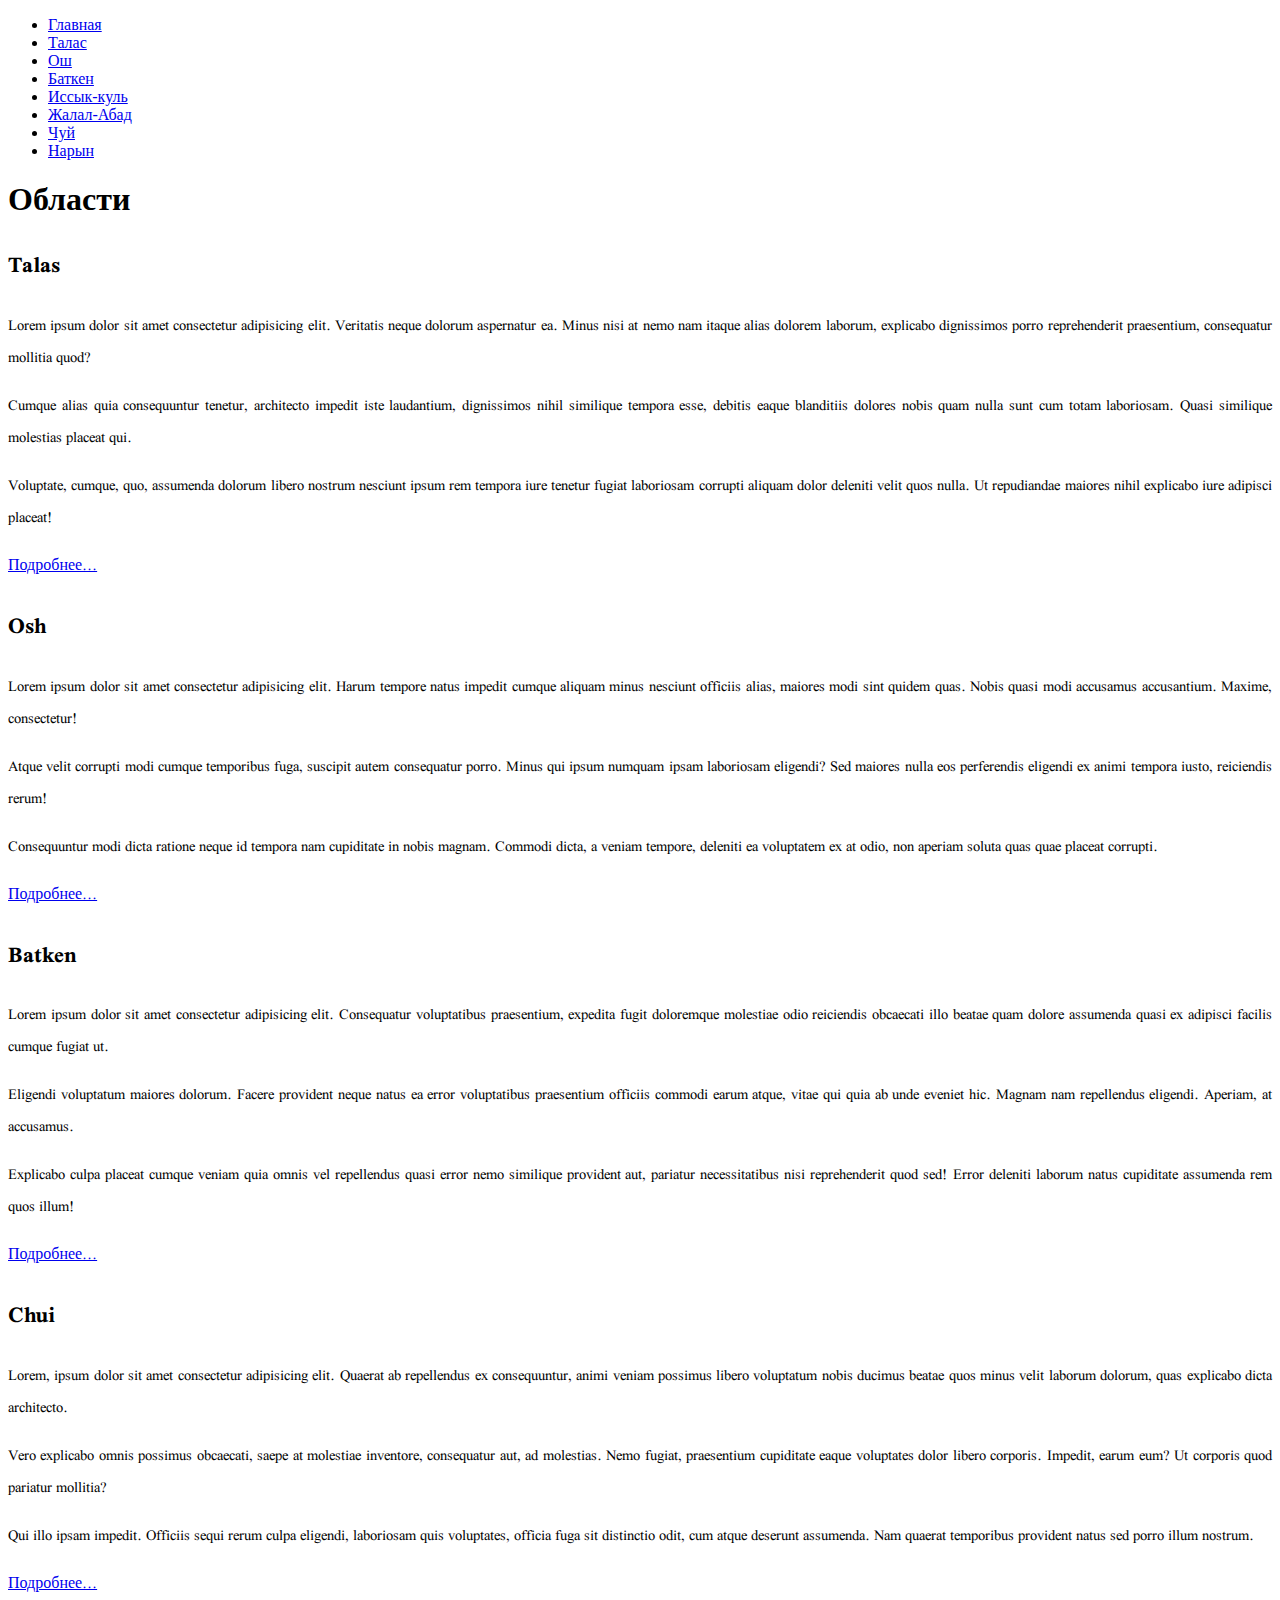
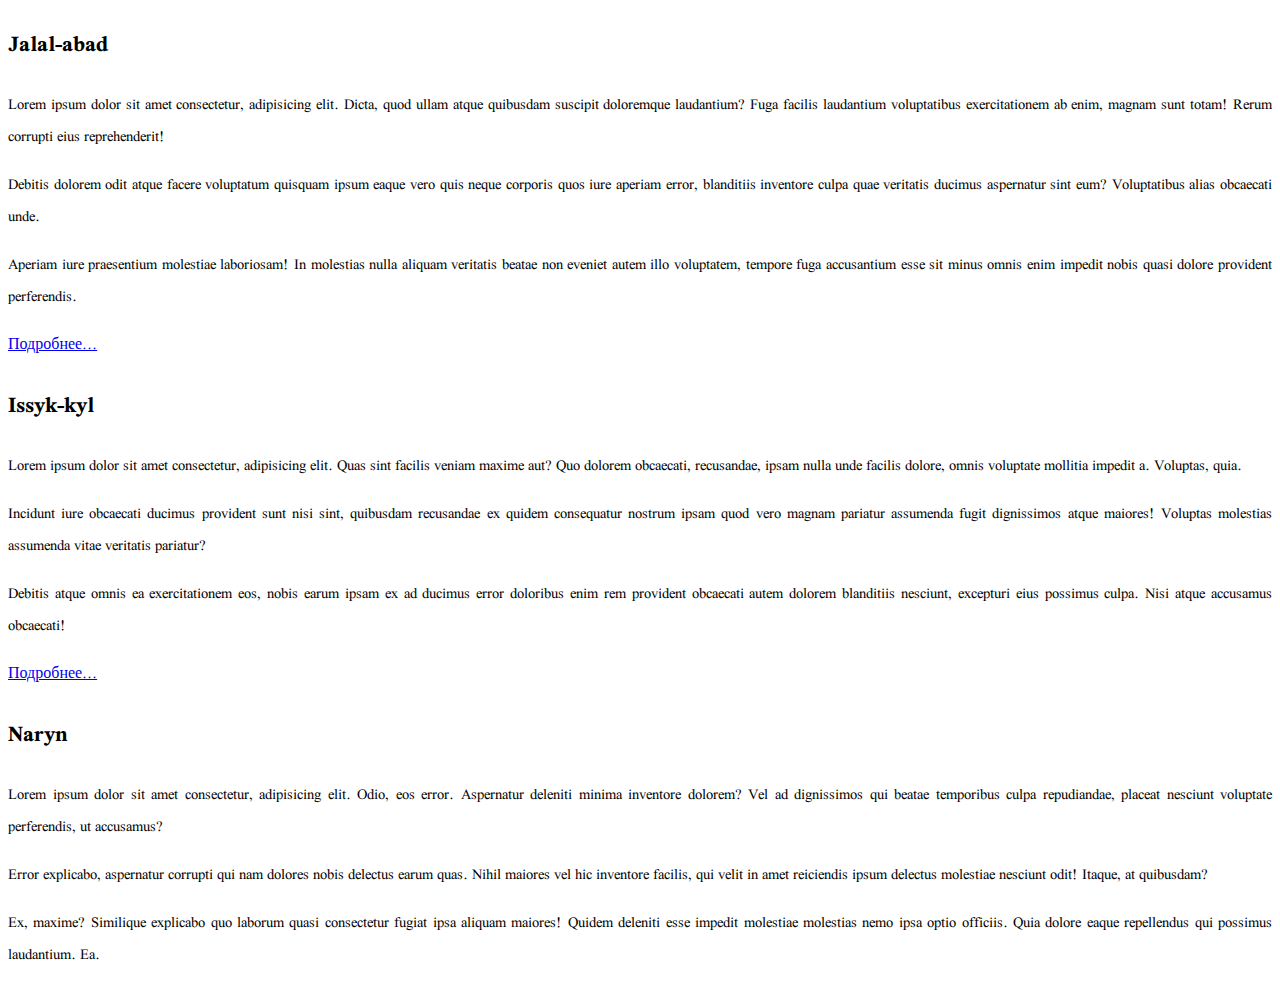
<file: index.html>
<!DOCTYPE html>
<html lang="en">

<head>
  <link rel="preconnect" href="https://fonts.googleapis.com">
  <link rel="preconnect" href="https://fonts.gstatic.com" crossorigin>
  <link href="https://fonts.googleapis.com/css2?family=Scheherazade&family=Scheherazade+New:wght@700&display=swap" rel="stylesheet">
<link rel="stylesheet" href="./style.css">  
  <title>Kyrgyzstan</title>
</head>

<body>
  <nav>
    <ul>
      <li><a href="./index.html">Главная</a></li>
      <li><a href="./talas.html">Талас</a></li>
      <li><a href="./osh.html">Ош</a></li>
      <li><a href="./batken.html">Баткен</a></li>
      <li><a href="./issyk-kyl.html">Иссык-куль</a></li>
      <li><a href="./jalal-abad.html">Жалал-Абад</a></li>
      <li><a href="./chui.html">Чуй</a></li>
      <li><a href="./naryn.html">Нарын</a></li>
    </ul>
  </nav>


  <header>
    <h1>Области</h1>
  </header>




  <main>
   
    <article>

      <h2>Talas</h2>
      <p>Lorem ipsum dolor sit amet consectetur adipisicing elit. Veritatis neque dolorum aspernatur ea. Minus nisi at
        nemo nam itaque alias dolorem laborum, explicabo dignissimos porro reprehenderit praesentium, consequatur
        mollitia quod?</p>
      <p>Cumque alias quia consequuntur tenetur, architecto impedit iste laudantium, dignissimos nihil similique tempora
        esse, debitis eaque blanditiis dolores nobis quam nulla sunt cum totam laboriosam. Quasi similique molestias
        placeat qui.</p>
      <p>Voluptate, cumque, quo, assumenda dolorum libero nostrum nesciunt ipsum rem tempora iure tenetur fugiat
        laboriosam corrupti aliquam dolor deleniti velit quos nulla. Ut repudiandae maiores nihil explicabo iure
        adipisci placeat!</p>
      <a href="./talas.html">Подробнее...</a>

    </article>


    <article>
      <h2>Osh</h2>
      <p>Lorem ipsum dolor sit amet consectetur adipisicing elit. Harum tempore natus impedit cumque aliquam minus
        nesciunt officiis alias, maiores modi sint quidem quas. Nobis quasi modi accusamus accusantium. Maxime,
        consectetur!</p>
      <p>Atque velit corrupti modi cumque temporibus fuga, suscipit autem consequatur porro. Minus qui ipsum numquam
        ipsam laboriosam eligendi? Sed maiores nulla eos perferendis eligendi ex animi tempora iusto, reiciendis rerum!
      </p>
      <p>Consequuntur modi dicta ratione neque id tempora nam cupiditate in nobis magnam. Commodi dicta, a veniam
        tempore, deleniti ea voluptatem ex at odio, non aperiam soluta quas quae placeat corrupti.</p>
      <a href="./osh.html">Подробнее...</a>
    </article>



    <article>
      <h2>Batken</h2>
      <p>Lorem ipsum dolor sit amet consectetur adipisicing elit. Consequatur voluptatibus praesentium, expedita fugit
        doloremque molestiae odio reiciendis obcaecati illo beatae quam dolore assumenda quasi ex adipisci facilis
        cumque fugiat ut.</p>
      <p>Eligendi voluptatum maiores dolorum. Facere provident neque natus ea error voluptatibus praesentium officiis
        commodi earum atque, vitae qui quia ab unde eveniet hic. Magnam nam repellendus eligendi. Aperiam, at accusamus.
      </p>
      <p>Explicabo culpa placeat cumque veniam quia omnis vel repellendus quasi error nemo similique provident aut,
        pariatur necessitatibus nisi reprehenderit quod sed! Error deleniti laborum natus cupiditate assumenda rem quos
        illum!</p>
      <a href="./batken.html">Подробнее...</a>
    </article>





    <article>
      <h2>Chui</h2>
      <p>Lorem, ipsum dolor sit amet consectetur adipisicing elit. Quaerat ab repellendus ex consequuntur, animi veniam
        possimus libero voluptatum nobis ducimus beatae quos minus velit laborum dolorum, quas explicabo dicta
        architecto.</p>
      <p>Vero explicabo omnis possimus obcaecati, saepe at molestiae inventore, consequatur aut, ad molestias. Nemo
        fugiat, praesentium cupiditate eaque voluptates dolor libero corporis. Impedit, earum eum? Ut corporis quod
        pariatur mollitia?</p>
      <p>Qui illo ipsam impedit. Officiis sequi rerum culpa eligendi, laboriosam quis voluptates, officia fuga sit
        distinctio odit, cum atque deserunt assumenda. Nam quaerat temporibus provident natus sed porro illum nostrum.
      </p>
      <a href="./chui.html">Подробнее...</a>
    </article>








    <article>
      <h2>Jalal-abad</h2>
      <p>Lorem ipsum dolor sit amet consectetur, adipisicing elit. Dicta, quod ullam atque quibusdam suscipit doloremque
        laudantium? Fuga facilis laudantium voluptatibus exercitationem ab enim, magnam sunt totam! Rerum corrupti eius
        reprehenderit!</p>
      <p>Debitis dolorem odit atque facere voluptatum quisquam ipsum eaque vero quis neque corporis quos iure aperiam
        error, blanditiis inventore culpa quae veritatis ducimus aspernatur sint eum? Voluptatibus alias obcaecati unde.
      </p>
      <p>Aperiam iure praesentium molestiae laboriosam! In molestias nulla aliquam veritatis beatae non eveniet autem
        illo voluptatem, tempore fuga accusantium esse sit minus omnis enim impedit nobis quasi dolore provident
        perferendis.</p>
      <a href="./jalal-abad.html">Подробнее...</a>
    </article>





    <article>

      <h2>Issyk-kyl</h2>
      <p>Lorem ipsum dolor sit amet consectetur, adipisicing elit. Quas sint facilis veniam maxime aut? Quo dolorem
        obcaecati, recusandae, ipsam nulla unde facilis dolore, omnis voluptate mollitia impedit a. Voluptas, quia.</p>
      <p>Incidunt iure obcaecati ducimus provident sunt nisi sint, quibusdam recusandae ex quidem consequatur nostrum
        ipsam quod vero magnam pariatur assumenda fugit dignissimos atque maiores! Voluptas molestias assumenda vitae
        veritatis pariatur?</p>
      <p>Debitis atque omnis ea exercitationem eos, nobis earum ipsam ex ad ducimus error doloribus enim rem provident
        obcaecati autem dolorem blanditiis nesciunt, excepturi eius possimus culpa. Nisi atque accusamus obcaecati!</p>
      <a href="./issyk-kyl.html">Подробнее...</a>
    </article>





    <article>
      <h2>Naryn</h2>
      <p>Lorem ipsum dolor sit amet consectetur, adipisicing elit. Odio, eos error. Aspernatur deleniti minima inventore
        dolorem? Vel ad dignissimos qui beatae temporibus culpa repudiandae, placeat nesciunt voluptate perferendis, ut
        accusamus?</p>
      <p>Error explicabo, aspernatur corrupti qui nam dolores nobis delectus earum quas. Nihil maiores vel hic inventore
        facilis, qui velit in amet reiciendis ipsum delectus molestiae nesciunt odit! Itaque, at quibusdam?</p>
      <p>Ex, maxime? Similique explicabo quo laborum quasi consectetur fugiat ipsa aliquam maiores! Quidem deleniti esse
        impedit molestiae molestias nemo ipsa optio officiis. Quia dolore eaque repellendus qui possimus laudantium. Ea.
      </p>
      <a href="./naryn.html"></a>
    </article>

  </main>
</body>

</html>
</file>
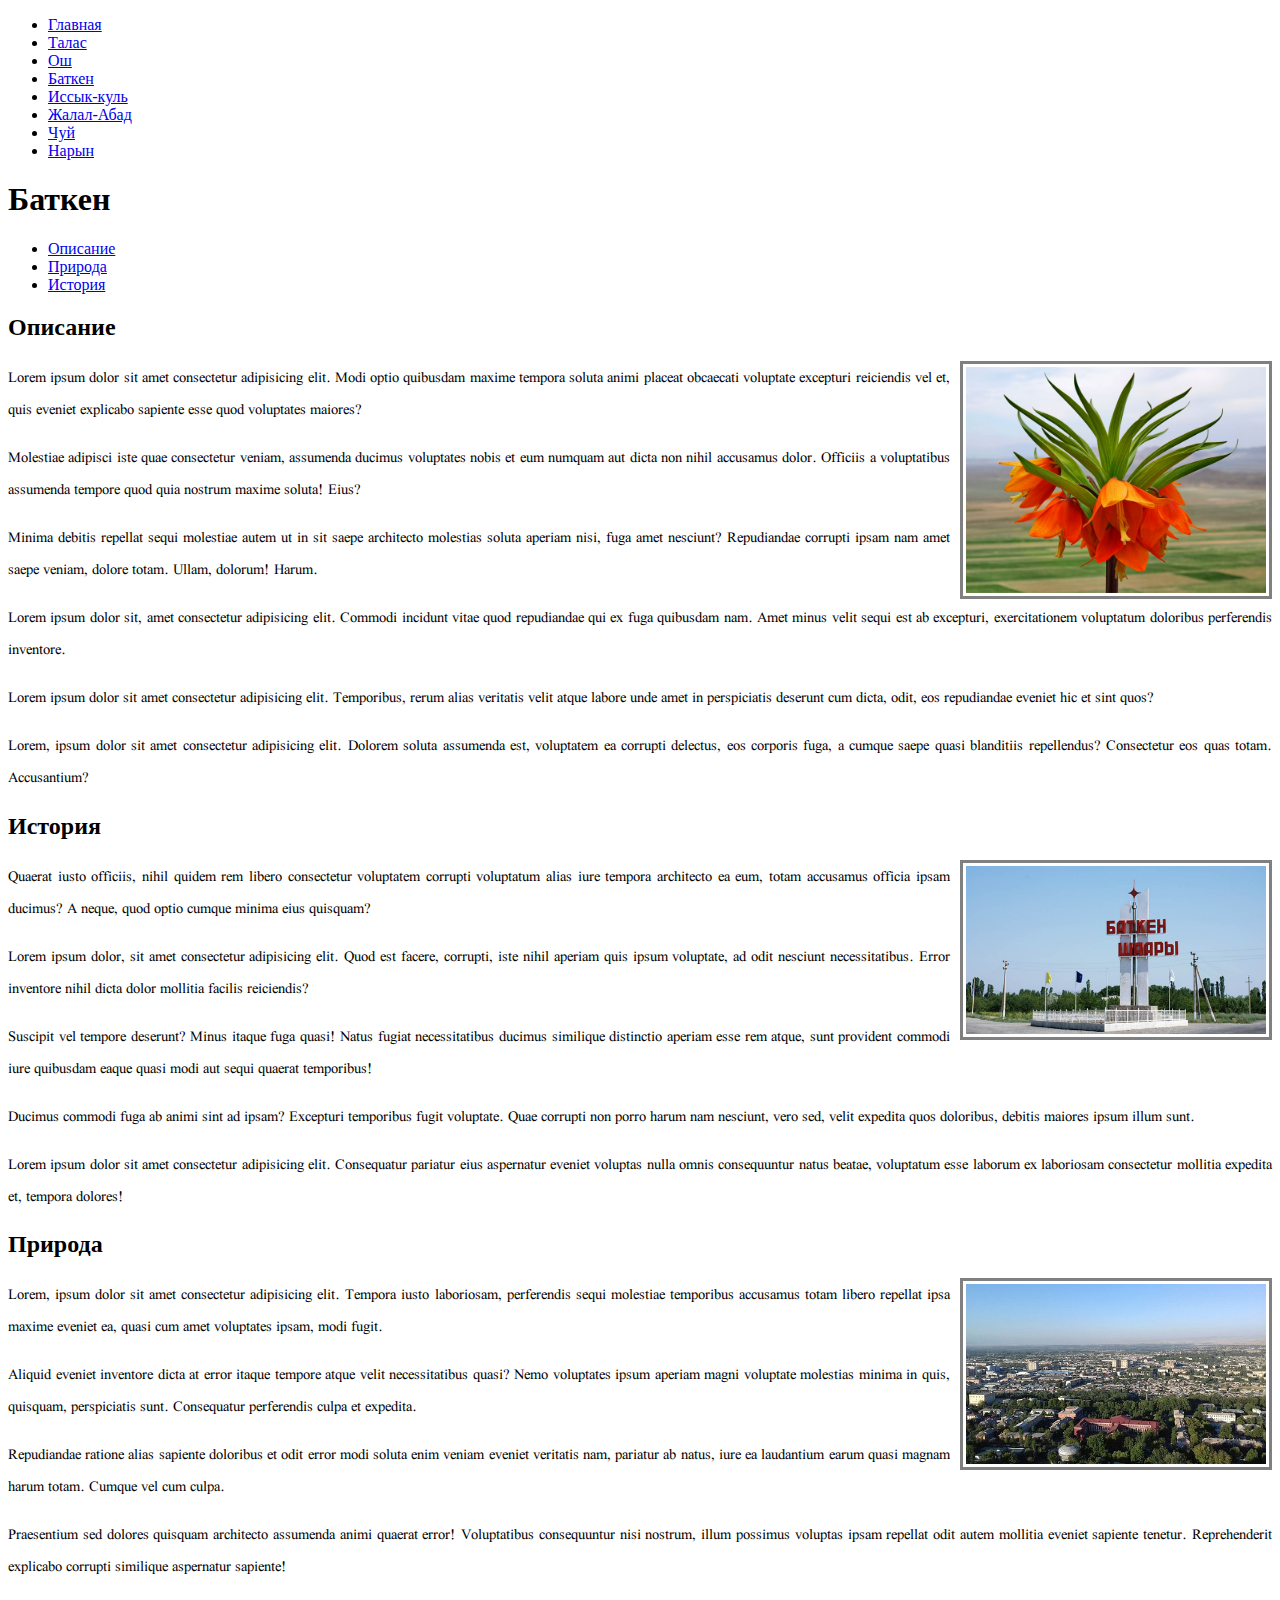
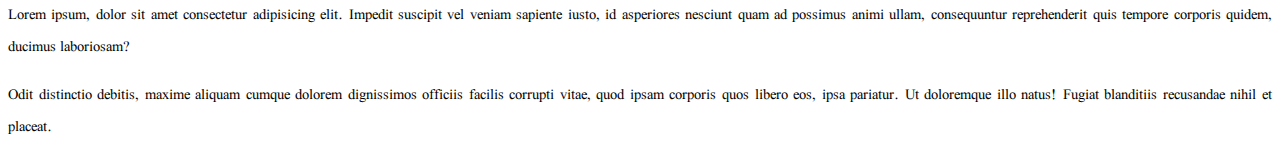
<file: batken.html>
<!DOCTYPE html>
<html lang="en">

<head>
  <link rel="preconnect" href="https://fonts.googleapis.com">
  <link rel="preconnect" href="https://fonts.gstatic.com" crossorigin>
  <link href="https://fonts.googleapis.com/css2?family=Scheherazade&family=Scheherazade+New:wght@700&display=swap" rel="stylesheet">
<link rel="stylesheet" href="./style.css">  

  <title>Batken</title>
</head>

<body>
  <nav>
    <ul>
      <li><a href="./index.html">Главная</a></li>
      <li><a href="./talas.html">Талас</a></li>
      <li><a href="./osh.html">Ош</a></li>
      <li><a href="./batken.html">Баткен</a></li>
      <li><a href="./issyk-kyl.html">Иссык-куль</a></li>
      <li><a href="./jalal-abad.html">Жалал-Абад</a></li>
      <li><a href="./chui.html">Чуй</a></li>
      <li><a href="./naryn.html">Нарын</a></li>
    </ul>
  </nav>


  <header>
    <h1>Баткен</h1>
  </header>



  <nav>
    <ul>
      <li><a href="#description">Описание</a></li>
      <li><a href="#nature">Природа</a></li>
      <li><a href="#history">История</a></li>
    </ul>
  </nav>
  <section id="descrition">
    <h2>Описание</h2>
  
      <img src="./images/84796.jpg" width="300" alt="batken">
      <article>
         <p>Lorem ipsum dolor sit amet consectetur adipisicing
        elit. Modi optio quibusdam maxime tempora soluta animi
        placeat
        obcaecati voluptate excepturi reiciendis vel et, quis eveniet explicabo sapiente esse quod voluptates maiores?
      </p>
      <p>Molestiae adipisci iste quae consectetur veniam, assumenda ducimus voluptates nobis et eum numquam aut dicta
        non
        nihil accusamus dolor. Officiis a voluptatibus assumenda tempore quod quia nostrum maxime soluta! Eius?</p>
      <p>Minima debitis repellat sequi molestiae autem ut in sit saepe architecto molestias soluta aperiam nisi, fuga
        amet
        nesciunt? Repudiandae corrupti ipsam nam amet saepe veniam, dolore totam. Ullam, dolorum! Harum.</p>
      <p>Lorem ipsum dolor sit, amet consectetur adipisicing elit. Commodi incidunt vitae quod repudiandae qui ex fuga
        quibusdam nam. Amet minus velit sequi est ab excepturi, exercitationem voluptatum doloribus perferendis
        inventore.</p>
      <p>Lorem ipsum dolor sit amet consectetur adipisicing elit. Temporibus, rerum alias veritatis velit atque labore
        unde amet in perspiciatis deserunt cum dicta, odit, eos repudiandae eveniet hic et sint quos?</p>
        <p>Lorem, ipsum dolor sit amet consectetur adipisicing elit. Dolorem soluta assumenda est, voluptatem ea corrupti delectus, eos corporis fuga, a cumque saepe quasi blanditiis repellendus? Consectetur eos quas totam. Accusantium?</p>
      </article>
  </section>
  <section id="history">
    <h2>История</h2>

    <img src="./images/batken .jpg" width="300" alt="">
    <article>
    <p>Quaerat iusto officiis, nihil quidem rem libero consectetur voluptatem corrupti voluptatum alias iure tempora
      architecto ea eum, totam accusamus officia ipsam ducimus? A neque, quod optio cumque minima eius quisquam?</p>
      <p>Lorem ipsum dolor, sit amet consectetur adipisicing elit. Quod est facere, corrupti, iste nihil aperiam quis ipsum voluptate, ad odit nesciunt necessitatibus. Error inventore nihil dicta dolor mollitia facilis reiciendis?</p>
    <p>Suscipit vel tempore deserunt? Minus itaque fuga quasi! Natus fugiat necessitatibus ducimus similique
      distinctio
      aperiam esse rem atque, sunt provident commodi iure quibusdam eaque quasi modi aut sequi quaerat temporibus!</p>
    <p>Ducimus commodi fuga ab animi sint ad ipsam? Excepturi temporibus fugit voluptate. Quae corrupti non porro
      harum
      nam nesciunt, vero sed, velit expedita quos doloribus, debitis maiores ipsum illum sunt.</p>
    <p>Lorem ipsum dolor sit amet consectetur adipisicing elit. Consequatur pariatur eius aspernatur eveniet voluptas
      nulla omnis consequuntur natus beatae, voluptatum esse laborum ex laboriosam consectetur mollitia expedita et,
      tempora dolores!</p>
    </article>
  </section>
  <section id="nature">
    <h2>Природа</h2>

    <img src="./images/batken3.jpg" width="300" alt="">
    <article>
      <p>Lorem, ipsum dolor sit amet consectetur adipisicing elit. Tempora iusto laboriosam, perferendis sequi molestiae temporibus accusamus totam libero repellat ipsa maxime eveniet ea, quasi cum amet voluptates ipsam, modi fugit.</p>
    <p>Aliquid eveniet inventore dicta at error itaque tempore atque velit necessitatibus quasi? Nemo voluptates ipsum
      aperiam magni voluptate molestias minima in quis, quisquam, perspiciatis sunt. Consequatur perferendis culpa et
      expedita.</p>
    <p>Repudiandae ratione alias sapiente doloribus et odit error modi soluta enim veniam eveniet veritatis nam,
      pariatur ab natus, iure ea laudantium earum quasi magnam harum totam. Cumque vel cum culpa.</p>
    <p>Praesentium sed dolores quisquam architecto assumenda animi quaerat error! Voluptatibus consequuntur nisi
      nostrum, illum possimus voluptas ipsam repellat odit autem mollitia eveniet sapiente tenetur. Reprehenderit
      explicabo corrupti similique aspernatur sapiente!</p>
    <p>Lorem ipsum, dolor sit amet consectetur adipisicing elit. Impedit suscipit vel veniam sapiente iusto, id
      asperiores nesciunt quam ad possimus animi ullam, consequuntur reprehenderit quis tempore corporis quidem, ducimus
      laboriosam?</p>
    <p>Odit distinctio debitis, maxime aliquam cumque dolorem dignissimos officiis facilis corrupti vitae, quod ipsam
      corporis quos libero eos, ipsa pariatur. Ut doloremque illo natus! Fugiat blanditiis recusandae nihil et
      placeat.</p>
    </article>
  </section>
</body>

</html>
</file>
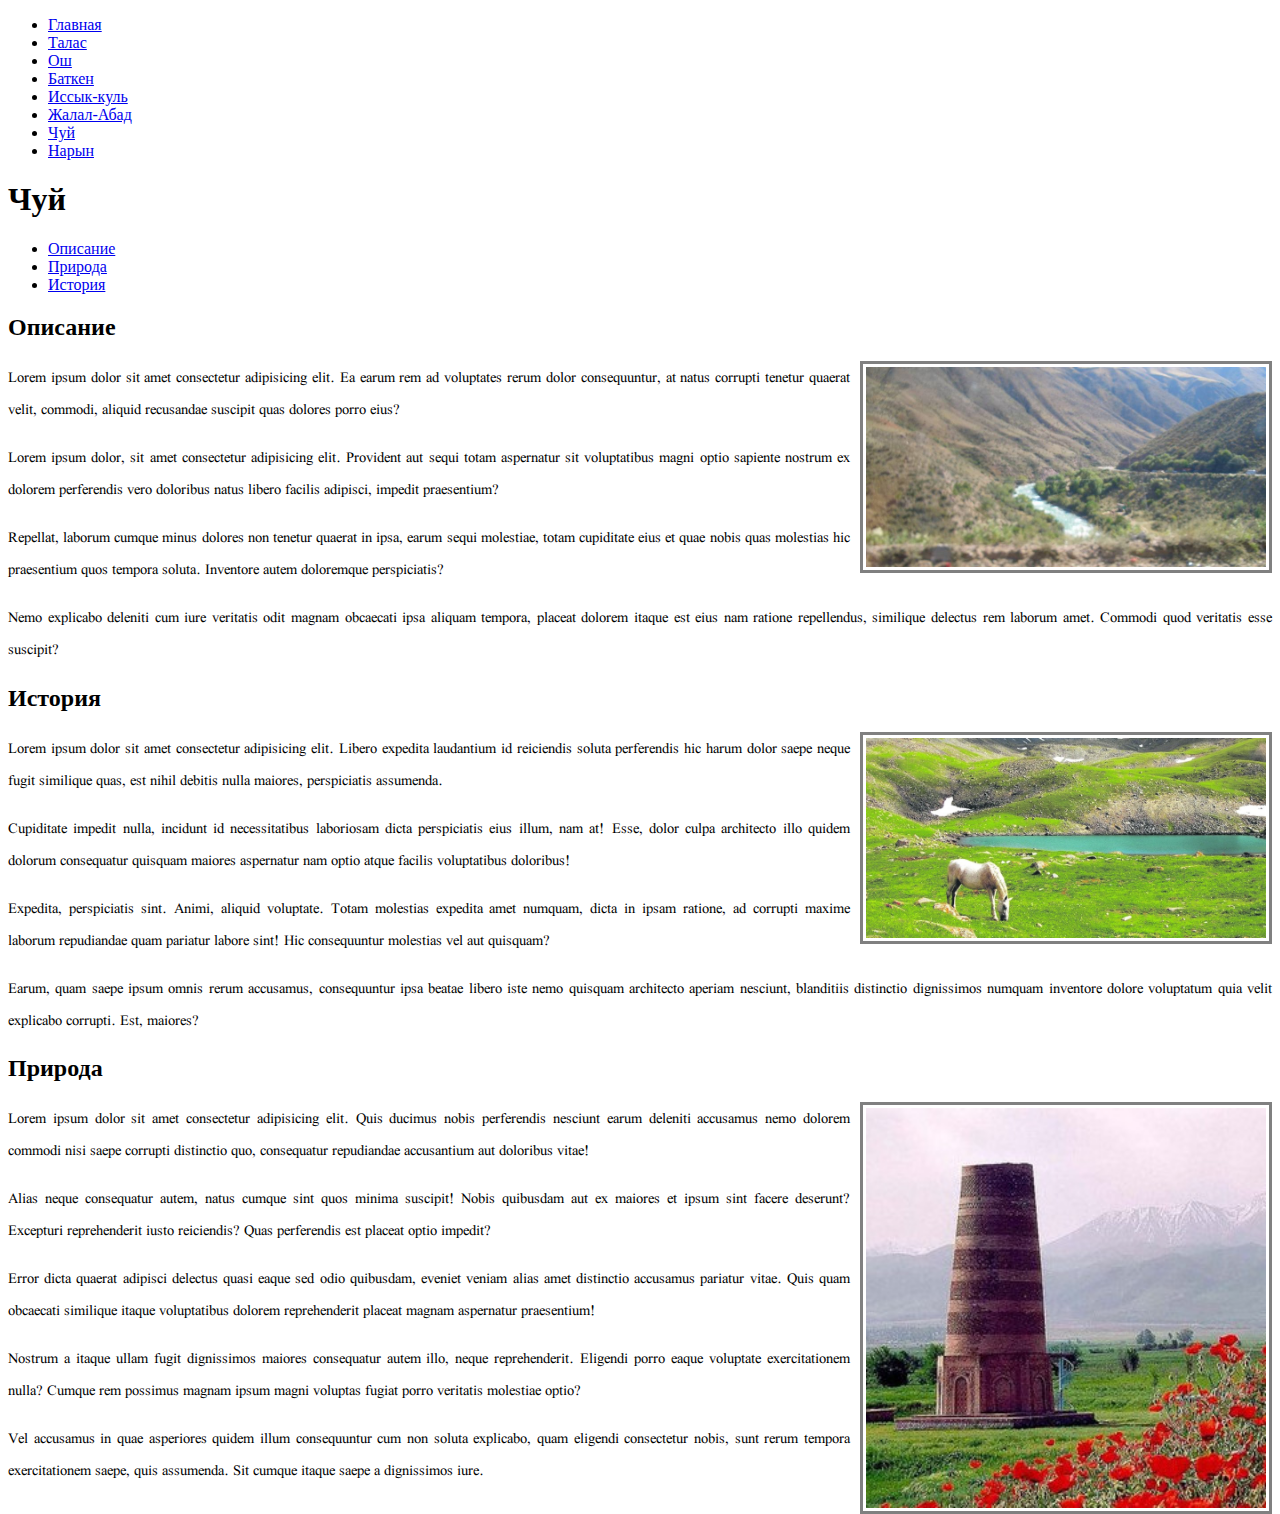
<file: chui.html>
<!DOCTYPE html>
<html lang="en">

<head>
  <link rel="preconnect" href="https://fonts.googleapis.com">
  <link rel="preconnect" href="https://fonts.gstatic.com" crossorigin>
  <link href="https://fonts.googleapis.com/css2?family=Scheherazade&family=Scheherazade+New:wght@700&display=swap" rel="stylesheet">
<link rel="stylesheet" href="./style.css">  
  <title>Chui</title>
</head>

<body>
  <nav>
    <ul>
      <li><a href="./index.html">Главная</a></li>
      <li><a href="./talas.html">Талас</a></li>
      <li><a href="./osh.html">Ош</a></li>
      <li><a href="./batken.html">Баткен</a></li>
      <li><a href="./issyk-kyl.html">Иссык-куль</a></li>
      <li><a href="./jalal-abad.html">Жалал-Абад</a></li>
      <li><a href="./chui.html">Чуй</a></li>
      <li><a href="./naryn.html">Нарын</a></li>
    </ul>
  </nav>



  <header>
    <h1>Чуй</h1>
  </header>


  <main>
    <nav>
      <ul>
        <li><a href="#description">Описание</a></li>
        <li><a href="#nature">Природа</a></li>
        <li><a href="#history">История</a></li>
      </ul>
    </nav>
    <section id="descrition">
      <h2>Описание</h2>


    <img src="./images/Chui.jpg" width="400"alt="">
    <article>
      <p>Lorem ipsum dolor sit amet consectetur adipisicing elit. Ea earum rem ad voluptates rerum dolor consequuntur,
        at
        natus corrupti tenetur quaerat velit, commodi, aliquid recusandae suscipit quas dolores porro eius?</p>
        <p>Lorem ipsum dolor, sit amet consectetur adipisicing elit. Provident aut sequi totam aspernatur sit voluptatibus magni optio sapiente nostrum ex dolorem perferendis vero doloribus natus libero facilis adipisci, impedit praesentium?</p>
      <p>Repellat, laborum cumque minus dolores non tenetur quaerat in ipsa, earum sequi molestiae, totam cupiditate
        eius
        et quae nobis quas molestias hic praesentium quos tempora soluta. Inventore autem doloremque perspiciatis?</p>
      <p>Nemo explicabo deleniti cum iure veritatis odit magnam obcaecati ipsa aliquam tempora, placeat dolorem itaque
        est
        eius nam ratione repellendus, similique delectus rem laborum amet. Commodi quod veritatis esse suscipit?</p>
      </article>
    </section>
    <section id="history">
      <h2>История</h2>

      <img src="./images/1397049925_1380164848_34235100chui.jpg" width="400" alt="chui">
      <article>
        <p>Lorem ipsum dolor sit amet consectetur adipisicing elit. Libero expedita laudantium id reiciendis soluta perferendis hic harum dolor saepe neque fugit similique quas, est nihil debitis nulla maiores, perspiciatis assumenda.</p>
      <p>Cupiditate impedit nulla, incidunt id necessitatibus laboriosam dicta perspiciatis eius illum, nam at! Esse,
        dolor culpa architecto illo quidem dolorum consequatur quisquam maiores aspernatur nam optio atque facilis
        voluptatibus doloribus!</p>
      <p>Expedita, perspiciatis sint. Animi, aliquid voluptate. Totam molestias expedita amet numquam, dicta in ipsam
        ratione, ad corrupti maxime laborum repudiandae quam pariatur labore sint! Hic consequuntur molestias vel aut
        quisquam?</p>
      <p>Earum, quam saepe ipsum omnis rerum accusamus, consequuntur ipsa beatae libero iste nemo quisquam architecto
        aperiam nesciunt, blanditiis distinctio dignissimos numquam inventore dolore voluptatum quia velit explicabo
        corrupti. Est, maiores?</p>
      </article>
    </section>
    <section id="nature">
      <h2>Природа</h2>

      <img src="./images/chui1410526078_0.jpg" width="400"  alt="">
      <article>
        <p>Lorem ipsum dolor sit amet consectetur adipisicing elit. Quis ducimus nobis perferendis nesciunt earum deleniti accusamus nemo dolorem commodi nisi saepe corrupti distinctio quo, consequatur repudiandae accusantium aut doloribus vitae!</p>
      <p>Alias neque consequatur autem, natus cumque sint quos minima suscipit! Nobis quibusdam aut ex maiores et ipsum
        sint facere deserunt? Excepturi reprehenderit iusto reiciendis? Quas perferendis est placeat optio impedit?</p>
      <p>Error dicta quaerat adipisci delectus quasi eaque sed odio quibusdam, eveniet veniam alias amet distinctio
        accusamus pariatur vitae. Quis quam obcaecati similique itaque voluptatibus dolorem reprehenderit placeat magnam
        aspernatur praesentium!</p>
      <p>Nostrum a itaque ullam fugit dignissimos maiores consequatur autem illo, neque reprehenderit. Eligendi porro
        eaque voluptate exercitationem nulla? Cumque rem possimus magnam ipsum magni voluptas fugiat porro veritatis
        molestiae optio?</p>
      <p>Vel accusamus in quae asperiores quidem illum consequuntur cum non soluta explicabo, quam eligendi consectetur
        nobis, sunt rerum tempora exercitationem saepe, quis assumenda. Sit cumque itaque saepe a dignissimos iure.</p>
      </article>
    </section>

  </main>


</body>

</html>
</file>
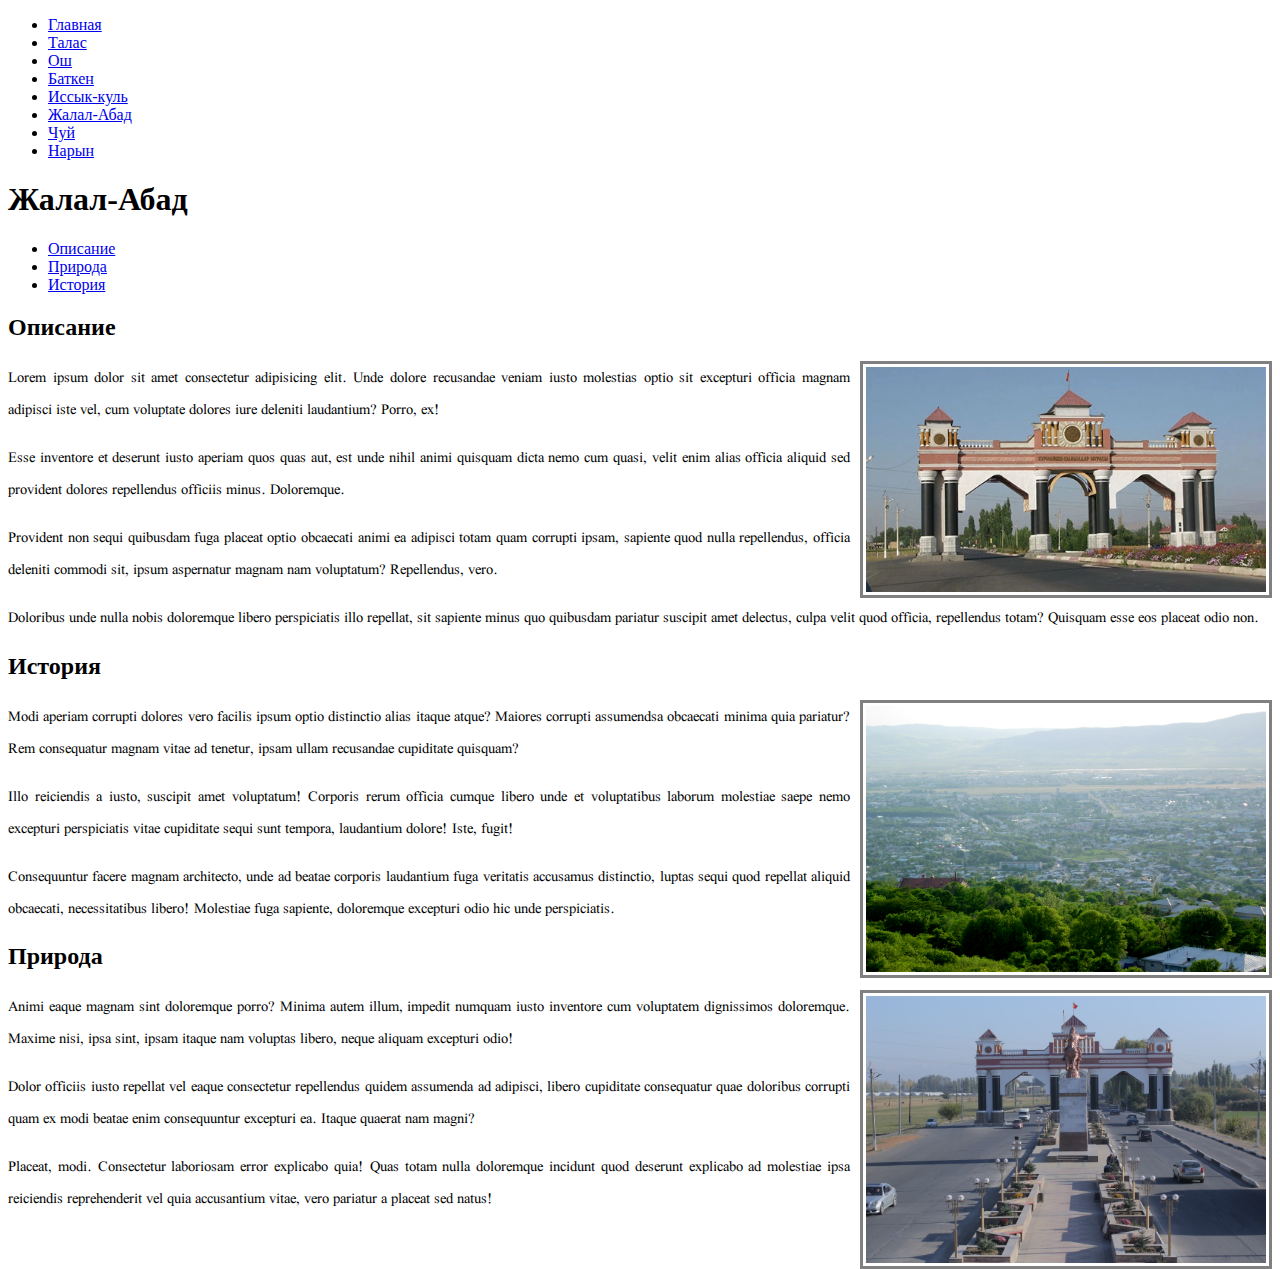
<file: jalal-abad.html>
<!DOCTYPE html>
<html lang="en">

<head>
  <link rel="preconnect" href="https://fonts.googleapis.com">
  <link rel="preconnect" href="https://fonts.gstatic.com" crossorigin>
  <link href="https://fonts.googleapis.com/css2?family=Scheherazade&family=Scheherazade+New:wght@700&display=swap"
    rel="stylesheet">
  <link rel="stylesheet" href="./style.css">
  <title>jalal-abad</title>
</head>

<body>
  <nav>
    <ul>
      <li><a href="./index.html">Главная</a></li>
      <li><a href="./talas.html">Талас</a></li>
      <li><a href="./osh.html">Ош</a></li>
      <li><a href="./batken.html">Баткен</a></li>
      <li><a href="./issyk-kyl.html">Иссык-куль</a></li>
      <li><a href="./jalal-abad.html">Жалал-Абад</a></li>
      <li><a href="./chui.html">Чуй</a></li>
      <li><a href="./naryn.html">Нарын</a></li>
    </ul>
  </nav>



  <header>
    <h1>Жалал-Абад</h1>
  </header>
  <main>
    <nav>
      <ul>
        <li><a href="#description">Описание</a></li>
        <li><a href="#nature">Природа</a></li>
        <li><a href="#history">История</a></li>
      </ul>
    </nav>
    <section id="descrition">
      <h2>Описание</h2>


      <img src="./images/dzhalal-abad_1.webp" width="400" alt="">
      <article>
        <p>Lorem ipsum dolor sit amet consectetur adipisicing elit. Unde dolore recusandae veniam iusto molestias optio
          sit
          excepturi officia magnam adipisci iste vel, cum voluptate dolores iure deleniti laudantium? Porro, ex!</p>
        <p>Esse inventore et deserunt iusto aperiam quos quas aut, est unde nihil animi quisquam dicta nemo cum quasi,
          velit
          enim alias officia aliquid sed provident dolores repellendus officiis minus. Doloremque.</p>
        <p>Provident non sequi quibusdam fuga placeat optio obcaecati animi ea adipisci totam quam corrupti ipsam,
          sapiente
          quod nulla repellendus, officia deleniti commodi sit, ipsum aspernatur magnam nam voluptatum? Repellendus,
          vero.
        </p>
        <p>Doloribus unde nulla nobis doloremque libero perspiciatis illo repellat, sit sapiente minus quo quibusdam
          pariatur suscipit amet delectus, culpa velit quod officia, repellendus totam? Quisquam esse eos placeat odio
          non.</p>
      </article>
    </section>
    <section id="history">
      <h2>История</h2>

      <img src="./images/jalal-abad2.jpg" width="400" alt="">
      <article>
        <p>Modi aperiam corrupti dolores vero facilis ipsum optio distinctio alias itaque atque? Maiores corrupti
          assumendsa
          obcaecati minima quia pariatur? Rem consequatur magnam vitae ad tenetur, ipsam ullam recusandae cupiditate
          quisquam?</p>
        <p>Illo reiciendis a iusto, suscipit amet voluptatum! Corporis rerum officia cumque libero unde et voluptatibus
          laborum molestiae saepe nemo excepturi perspiciatis vitae cupiditate sequi sunt tempora, laudantium dolore!
          Iste,
        fugit!</p>
        <p>Consequuntur facere magnam architecto, unde ad beatae corporis laudantium fuga veritatis accusamus
        distinctio,
          luptas sequi quod repellat aliquid obcaecati, necessitatibus libero! Molestiae fuga sapiente, doloremque
          excepturi odio hic unde perspiciatis.</p>
      </article>
    </section>
    <section id="nature">
      <h2>Природа</h2>

      <img src="./images/jalal-abad6.jpg" width="400"  alt="">
      <article>
      <p>Animi eaque magnam sint doloremque porro? Minima autem illum, impedit numquam iusto inventore cum voluptatem
        dignissimos doloremque. Maxime nisi, ipsa sint, ipsam itaque nam voluptas libero, neque aliquam excepturi odio!
      </p>
      <p>Dolor officiis iusto repellat vel eaque consectetur repellendus quidem assumenda ad adipisci, libero cupiditate
        consequatur quae doloribus corrupti quam ex modi beatae enim consequuntur excepturi ea. Itaque quaerat nam
        magni?
      </p>
      <p>Placeat, modi. Consectetur laboriosam error explicabo quia! Quas totam nulla doloremque incidunt quod deserunt
        explicabo ad molestiae ipsa reiciendis reprehenderit vel quia accusantium vitae, vero pariatur a placeat sed
        natus!</p>
      </article>
  </main>

</body>

</html>
</file>
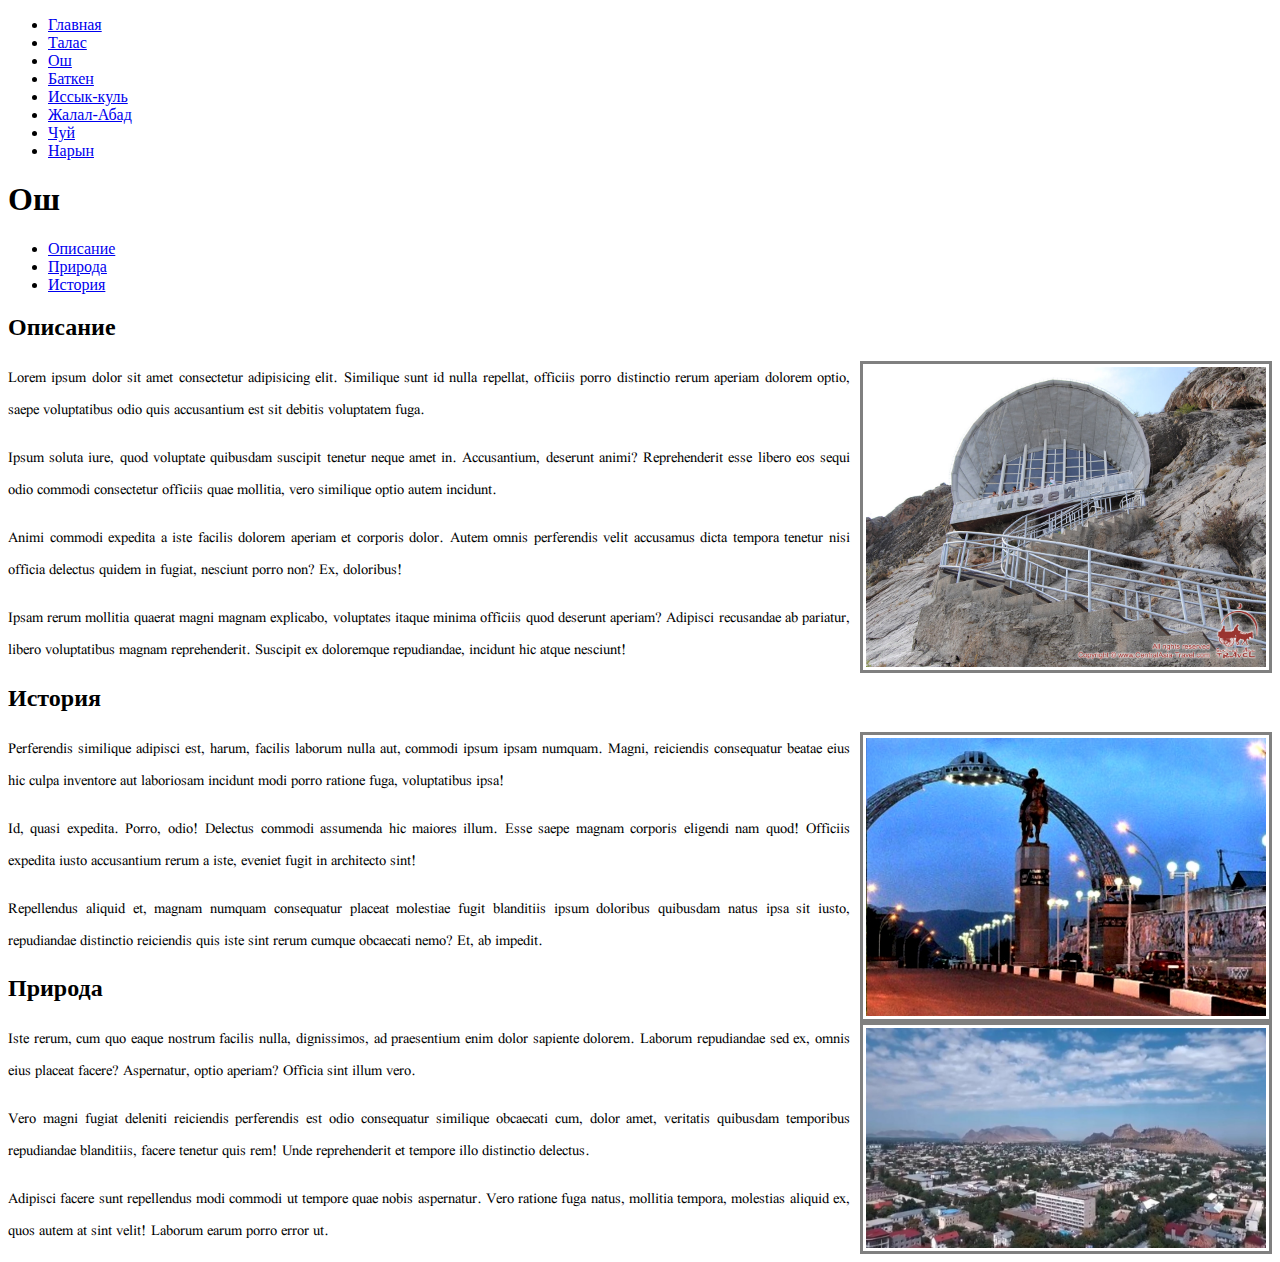
<file: osh.html>
<!DOCTYPE html>
<html lang="en">

<head>
  <link rel="preconnect" href="https://fonts.googleapis.com">
  <link rel="preconnect" href="https://fonts.gstatic.com" crossorigin>
  <link href="https://fonts.googleapis.com/css2?family=Scheherazade&family=Scheherazade+New:wght@700&display=swap"
    rel="stylesheet">
  <link rel="stylesheet" href="./style.css">
  <title>Osh</title>
</head>

<body>
  <nav>
    <ul>
      <li><a href="./index.html">Главная</a></li>
      <li><a href="./talas.html">Талас</a></li>
      <li><a href="./osh.html">Ош</a></li>
      <li><a href="./batken.html">Баткен</a></li>
      <li><a href="./issyk-kyl.html">Иссык-куль</a></li>
      <li><a href="./jalal-abad.html">Жалал-Абад</a></li>
      <li><a href="./chui.html">Чуй</a></li>
      <li><a href="./naryn.html">Нарын</a></li>
    </ul>
  </nav>

  <header>
    <h1>Ош</h1>
  </header>
  <main>
    <nav>
      <ul>
        <li><a href="#description">Описание</a></li>
        <li><a href="#nature">Природа</a></li>
        <li><a href="#history">История</a></li>
      </ul>
    </nav>
    <section id="descrition">
      <h2>Описание</h2>
      <img src="./images/osh-18.jpg" width="400"  alt="">
      <article>
        <p>Lorem ipsum dolor sit amet consectetur adipisicing elit. Similique sunt id nulla repellat, officiis porro
          distinctio rerum aperiam dolorem optio, saepe voluptatibus odio quis accusantium est sit debitis voluptatem
          fuga.
        </p>
        <p>Ipsum soluta iure, quod voluptate quibusdam suscipit tenetur neque amet in. Accusantium, deserunt animi?
          Reprehenderit esse libero eos sequi odio commodi consectetur officiis quae mollitia, vero similique optio
          autem
          incidunt.</p>
        <p>Animi commodi expedita a iste facilis dolorem aperiam et corporis dolor. Autem omnis perferendis velit
          accusamus
          dicta tempora tenetur nisi officia delectus quidem in fugiat, nesciunt porro non? Ex, doloribus!</p>
        <p>Ipsam rerum mollitia quaerat magni magnam explicabo, voluptates itaque minima officiis quod deserunt aperiam?
          Adipisci recusandae ab pariatur, libero voluptatibus magnam reprehenderit. Suscipit ex doloremque repudiandae,
          incidunt hic atque nesciunt!</p>
      </article>
    </section>
    <section id="history">
      <h2>История</h2>

      <img src="./images/OSH.jpg" width="400" alt="">
      <article>
        <p>Perferendis similique adipisci est, harum, facilis laborum nulla aut, commodi ipsum ipsam numquam. Magni,
          reiciendis consequatur beatae eius hic culpa inventore aut laboriosam incidunt modi porro ratione fuga,
          voluptatibus ipsa!</p>
        <p>Id, quasi expedita. Porro, odio! Delectus commodi assumenda hic maiores illum. Esse saepe magnam corporis
          eligendi nam quod! Officiis expedita iusto accusantium rerum a iste, eveniet fugit in architecto sint!</p>
        <p>Repellendus aliquid et, magnam numquam consequatur placeat molestiae fugit blanditiis ipsum doloribus
          quibusdam
          natus ipsa sit iusto, repudiandae distinctio reiciendis quis iste sint rerum cumque obcaecati nemo? Et, ab
          impedit.</p>
      </article>
    </section>
    <section id="nature">
      <h2>Природа</h2>

      <img src="./images/osh11.jpg" width="400" alt="">
      <article>
        <p>Iste rerum, cum quo eaque nostrum facilis nulla, dignissimos, ad praesentium enim dolor sapiente dolorem.
          Laborum
          repudiandae sed ex, omnis eius placeat facere? Aspernatur, optio aperiam? Officia sint illum vero.</p>
        <p>Vero magni fugiat deleniti reiciendis perferendis est odio consequatur similique obcaecati cum, dolor amet,
          veritatis quibusdam temporibus repudiandae blanditiis, facere tenetur quis rem! Unde reprehenderit et tempore
          illo
          distinctio delectus.</p>
        <p>Adipisci facere sunt repellendus modi commodi ut tempore quae nobis aspernatur. Vero ratione fuga natus,
          mollitia
          tempora, molestias aliquid ex, quos autem at sint velit! Laborum earum porro error ut.</p>
      </article>
    </section>

  </main>
  

</body>

</html>
</file>
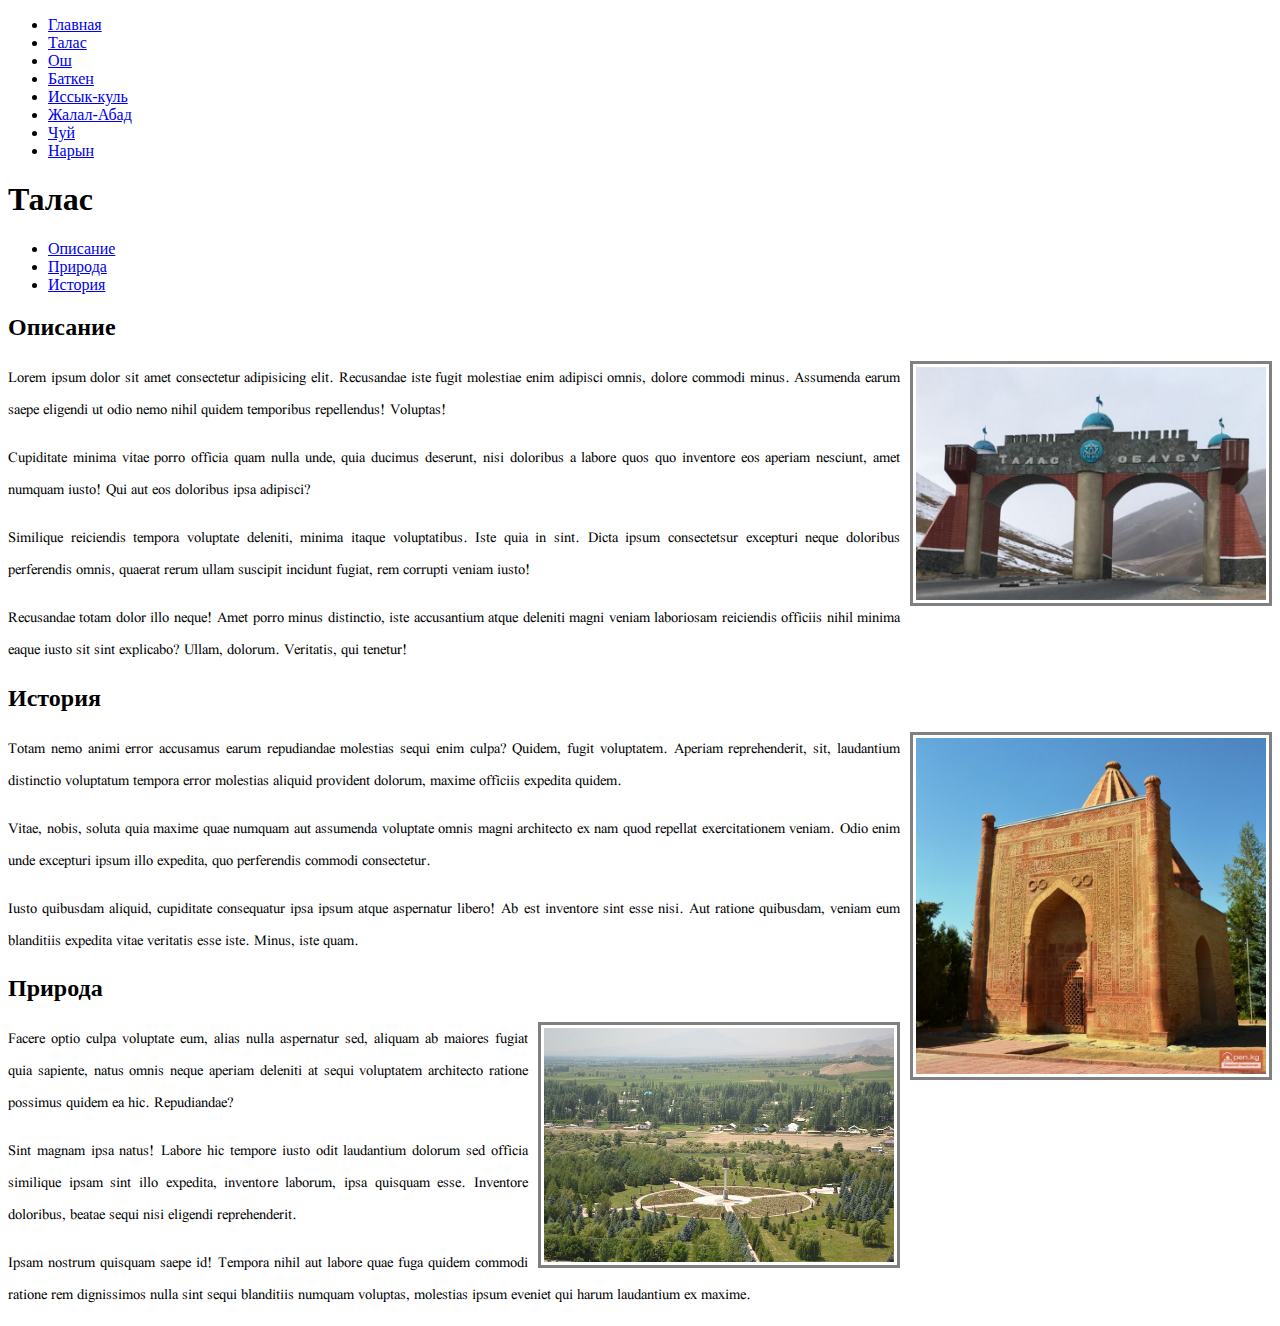
<file: talas.html>
<!DOCTYPE html>
<html lang="en">

<head>
  <link rel="preconnect" href="https://fonts.googleapis.com">
  <link rel="preconnect" href="https://fonts.gstatic.com" crossorigin>
  <link href="https://fonts.googleapis.com/css2?family=Scheherazade&family=Scheherazade+New:wght@700&display=swap"
    rel="stylesheet">
  <link rel="stylesheet" href="./style.css">
  <title>Talas</title>
</head>

<body>
  <nav>
    <ul>
      <li><a href="./index.html">Главная</a></li>
      <li><a href="./talas.html">Талас</a></li>
      <li><a href="./osh.html">Ош</a></li>
      <li><a href="./batken.html">Баткен</a></li>
      <li><a href="./issyk-kyl.html">Иссык-куль</a></li>
      <li><a href="./jalal-abad.html">Жалал-Абад</a></li>
      <li><a href="./chui.html">Чуй</a></li>
      <li><a href="./naryn.html">Нарын</a></li>
    </ul>
  </nav>


  <header>
    <h1>Талас</h1>
  </header>

  <main>
    <nav>
      <ul>
        <li><a href="#description">Описание</a></li>
        <li><a href="#nature">Природа</a></li>
        <li><a href="#history">История</a></li>
      </ul>
    </nav>
    <section id="descrition">
      <h2>Описание</h2>


      <img src="./images/talas.jpg" width="350"  alt="">
      <article>
      <p>Lorem ipsum dolor sit amet consectetur adipisicing elit. Recusandae iste fugit molestiae enim adipisci omnis,
        dolore commodi minus. Assumenda earum saepe eligendi ut odio nemo nihil quidem temporibus repellendus! Voluptas!
      </p>
      <p>Cupiditate minima vitae porro officia quam nulla unde, quia ducimus deserunt, nisi doloribus a labore quos quo
        inventore eos aperiam nesciunt, amet numquam iusto! Qui aut eos doloribus ipsa adipisci?</p>
      <p>Similique reiciendis tempora voluptate deleniti, minima itaque voluptatibus. Iste quia in sint. Dicta ipsum
        consectetsur excepturi neque doloribus perferendis omnis, quaerat rerum ullam suscipit incidunt fugiat, rem
        corrupti veniam iusto!</p>
      <p>Recusandae totam dolor illo neque! Amet porro minus distinctio, iste accusantium atque deleniti magni veniam
        laboriosam reiciendis officiis nihil minima eaque iusto sit sint explicabo? Ullam, dolorum. Veritatis, qui
        tenetur!</p>
      </article>
    </section>
    <section id="history">
      <h2>История</h2>

      <img src="./images/talas1405169362_elechek3.jpg" width="350"  alt="">
      <article>
      <p>Totam nemo animi error accusamus earum repudiandae molestias sequi enim culpa? Quidem, fugit voluptatem.
        Aperiam
        reprehenderit, sit, laudantium distinctio voluptatum tempora error molestias aliquid provident dolorum, maxime
        officiis expedita quidem.</p>
      <p>Vitae, nobis, soluta quia maxime quae numquam aut assumenda voluptate omnis magni architecto ex nam quod
        repellat
        exercitationem veniam. Odio enim unde excepturi ipsum illo expedita, quo perferendis commodi consectetur.</p>
      <p>Iusto quibusdam aliquid, cupiditate consequatur ipsa ipsum atque aspernatur libero! Ab est inventore sint esse
        nisi. Aut ratione quibusdam, veniam eum blanditiis expedita vitae veritatis esse iste. Minus, iste quam.</p>
      </article>
    </section>
    <section id="nature">
      <h2>Природа</h2>

     <img src="./images/the-overview-of-manas talas.jpg" width="350" alt="">
     <article>
      <p>Facere optio culpa voluptate eum, alias nulla aspernatur sed, aliquam ab maiores fugiat quia sapiente, natus
        omnis neque aperiam deleniti at sequi voluptatem architecto ratione possimus quidem ea hic. Repudiandae?</p>
      <p>Sint magnam ipsa natus! Labore hic tempore iusto odit laudantium dolorum sed officia similique ipsam sint illo
        expedita, inventore laborum, ipsa quisquam esse. Inventore doloribus, beatae sequi nisi eligendi reprehenderit.
      </p>
      <p>Ipsam nostrum quisquam saepe id! Tempora nihil aut labore quae fuga quidem commodi ratione rem dignissimos
        nulla
        sint sequi blanditiis numquam voluptas, molestias ipsum eveniet qui harum laudantium ex maxime.</p>
      </article>
    </section>
  </main>

</body>

</html>
</file>
<file: style.css>
h1 {
  font-family: 'Scheherazade', serif;
}
article {
  font-family: 'Scheherazade New', serif;
 font-weight: 600px;
 text-align: justify;
}
img {
  float: right;
  margin-left: 10px;
  padding: 3px;
  border: 3px solid gray;
}
</file>
